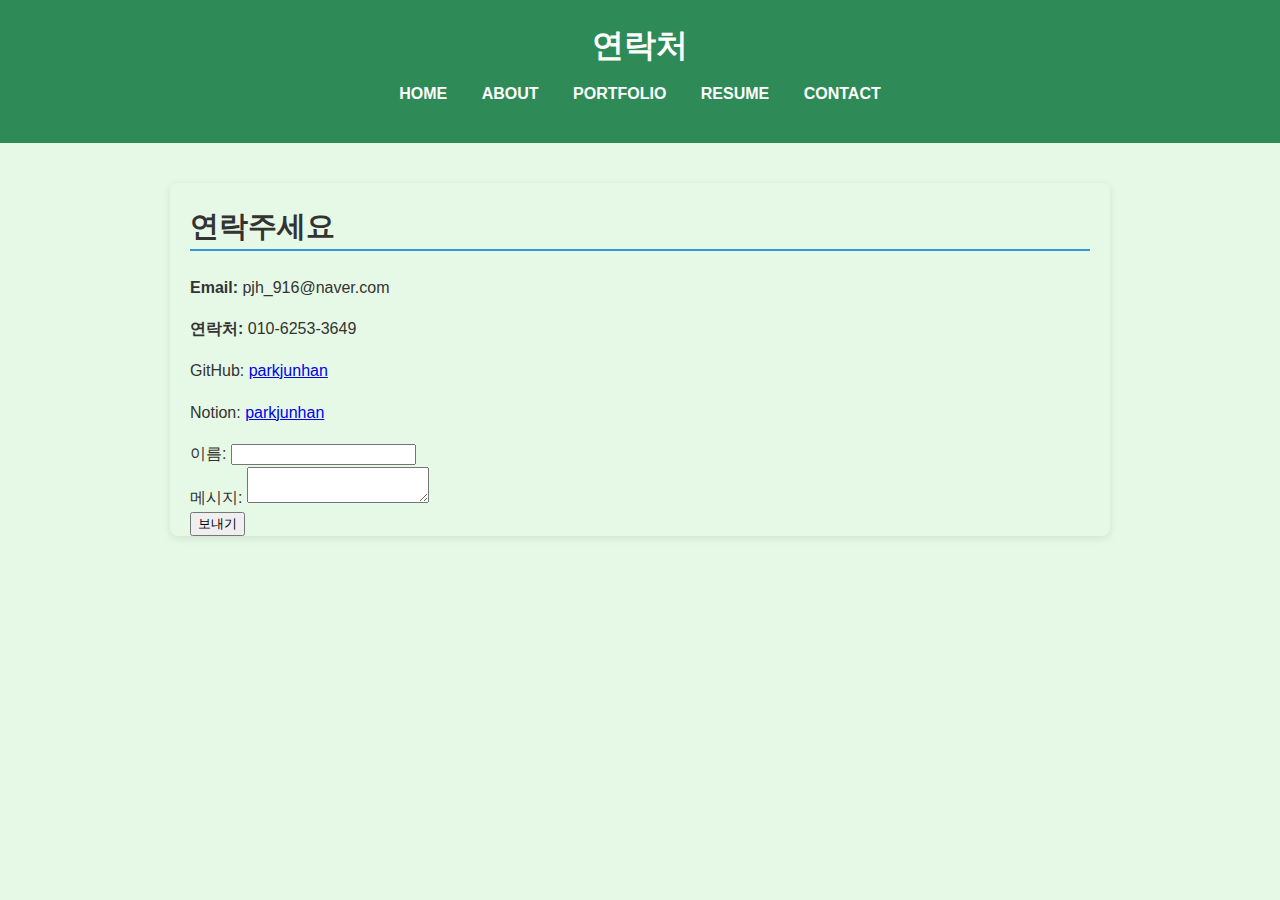
<file: contact.html>
<!DOCTYPE html>
<html lang="ko">
<head>
  <meta charset="UTF-8">
  <title>박준한 - 연락처</title>
  <link rel="stylesheet" href="style.css">
</head>
<body>
  <header>
    <h1>연락처</h1>
    <nav>
      <ul>
        <li><a href="index.html">HOME</a></li>
        <li><a href="about.html">ABOUT</a></li>
        <li><a href="portfolio.html">PORTFOLIO</a></li>
        <li><a href="resume.html">RESUME</a></li>
        <li><a href="contact.html">CONTACT</a></li>
      </ul>
    </nav>
  </header>

  <main>
    <h2>연락주세요</h2>
    <p><strong>Email:</strong> pjh_916@naver.com</p>
    <p><strong>연락처:</strong> 010-6253-3649</p>
    <p>GitHub: <a href="https://github.com/parkjunhan" target="_blank">parkjunhan</a></p>
    <p>Notion: <a href="https://notion.so/parkjunhan" target="_blank">parkjunhan</a></p>
    <form>
      <label>이름: <input type="text" name="name"></label><br>
      <label>메시지: <textarea name="message"></textarea></label><br>
      <button type="submit">보내기</button>
    </form>
  </main>
</body>
</html>
</file>
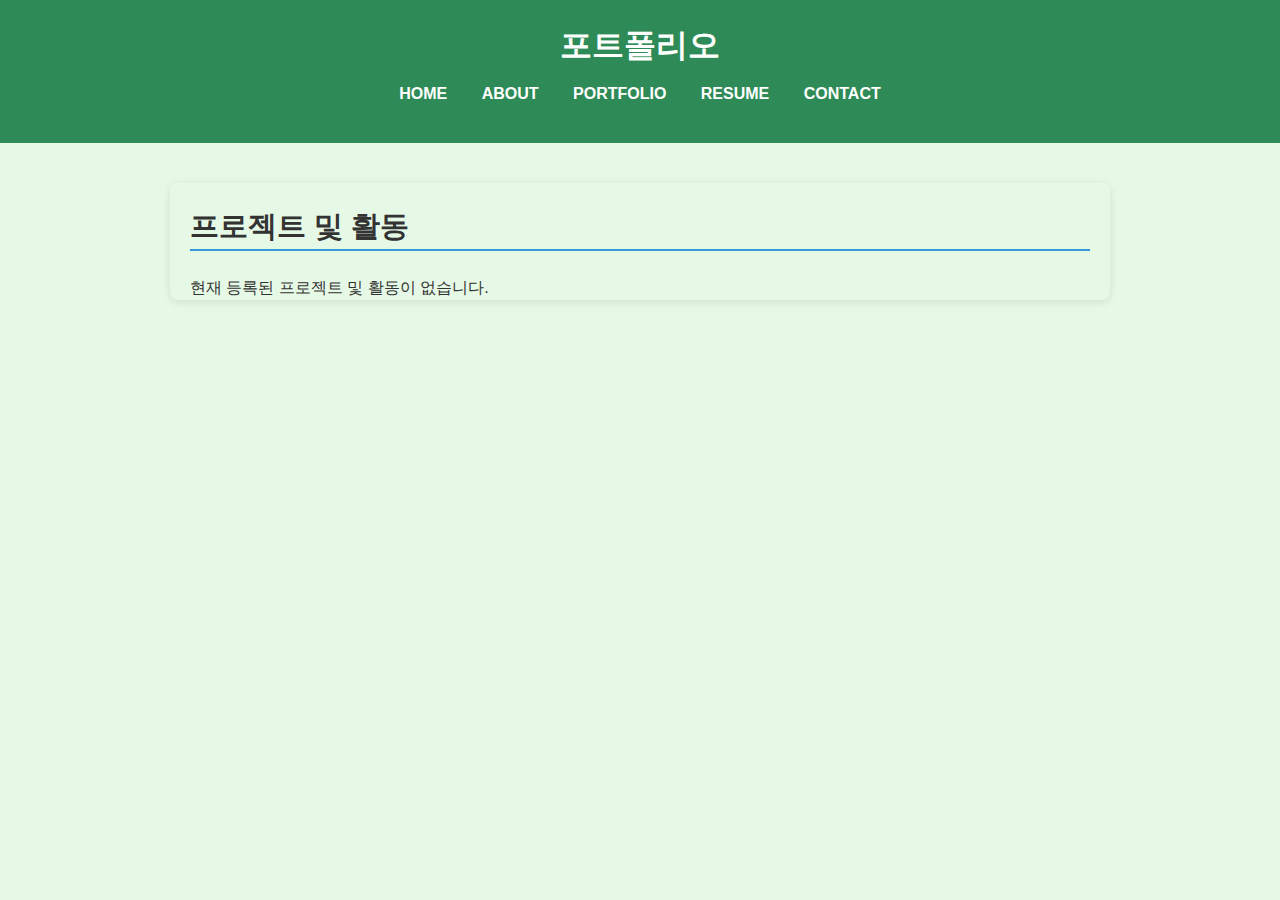
<file: portfolio.html>
<!DOCTYPE html>
<html lang="ko">
<head>
  <meta charset="UTF-8">
  <title>박준한 - 포트폴리오</title>
  <link rel="stylesheet" href="style.css">
</head>
<body>
  <header>
    <h1>포트폴리오</h1>
    <nav>
      <ul>
        <li><a href="index.html">HOME</a></li>
        <li><a href="about.html">ABOUT</a></li>
        <li><a href="portfolio.html">PORTFOLIO</a></li>
        <li><a href="resume.html">RESUME</a></li>
        <li><a href="contact.html">CONTACT</a></li>
      </ul>
    </nav>
  </header>

  <main>
    <h2>프로젝트 및 활동</h2>
    <p>현재 등록된 프로젝트 및 활동이 없습니다.</p>
  </main>
</body>
</html>
</file>
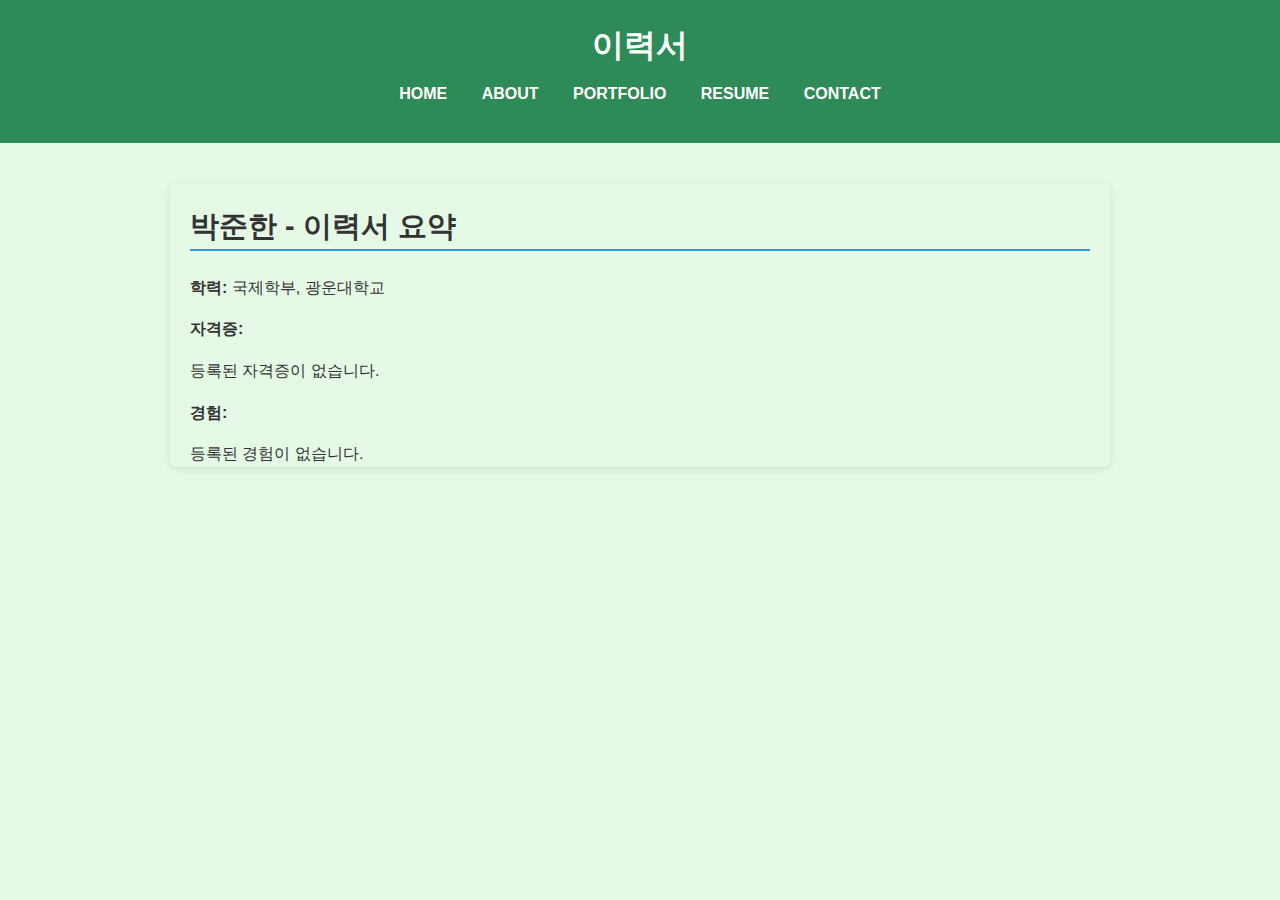
<file: resume.html>
<!DOCTYPE html>
<html lang="ko">
<head>
  <meta charset="UTF-8">
  <title>박준한 - 이력서</title>
  <link rel="stylesheet" href="style.css">
</head>
<body>
  <header>
    <h1>이력서</h1>
    <nav>
      <ul>
        <li><a href="index.html">HOME</a></li>
        <li><a href="about.html">ABOUT</a></li>
        <li><a href="portfolio.html">PORTFOLIO</a></li>
        <li><a href="resume.html">RESUME</a></li>
        <li><a href="contact.html">CONTACT</a></li>
      </ul>
    </nav>
  </header>

  <main>
    <h2>박준한 - 이력서 요약</h2>
    <p><strong>학력:</strong> 국제학부, 광운대학교</p>
    <p><strong>자격증:</strong></p>
    <p>등록된 자격증이 없습니다.</p>
    <p><strong>경험:</strong></p>
    <p>등록된 경험이 없습니다.</p>
  </main>
</body>
</html>
</file>
<file: style.css>
/* 기본 전체 스타일 */
body {
  font-family: 'Noto Sans KR', sans-serif;
  background-color: #e6f9e6; /* 연한 연두색 */
  color: #333;
  margin: 0;
  padding: 0;
  line-height: 1.6;
}

/* 헤더 스타일 */
header {
  background-color: #2e8b57; /* 진한 풀색 */
  color: white;
  padding: 20px 0;
  text-align: center;
}

header h1 {
  margin: 0;
  font-size: 2em;
}

nav ul {
  list-style: none;
  padding: 0;
  margin-top: 10px;
}

nav ul li {
  display: inline-block;
  margin: 0 15px;
}

nav ul li a {
  color: white;
  text-decoration: none;
  font-weight: bold;
}

nav ul li a:hover {
  text-decoration: underline;
}

/* 메인 콘텐츠 스타일 */
main {
  max-width: 900px;
  margin: 40px auto;
  padding: 0 20px;
  background: #e6f9e6; /* 연한 연두색 */
  border-radius: 8px;
  box-shadow: 0 2px 8px rgba(0,0,0,0.1);
}

main h2 {
  font-size: 1.8em;
  margin-top: 0;
  padding-top: 20px;
  border-bottom: 2px solid #3498db;
}

main ul {
  padding-left: 20px;
}

main ul li {
  margin: 15px 0;
}

main ul li a {
  font-weight: bold;
  color: #3498db;
  text-decoration: none;
}

main ul li a:hover {
  text-decoration: underline;
}

/* 푸터 스타일 */
footer {
  text-align: center;
  padding: 20px;
  font-size: 0.9em;
  color: #666;
}
</file>
